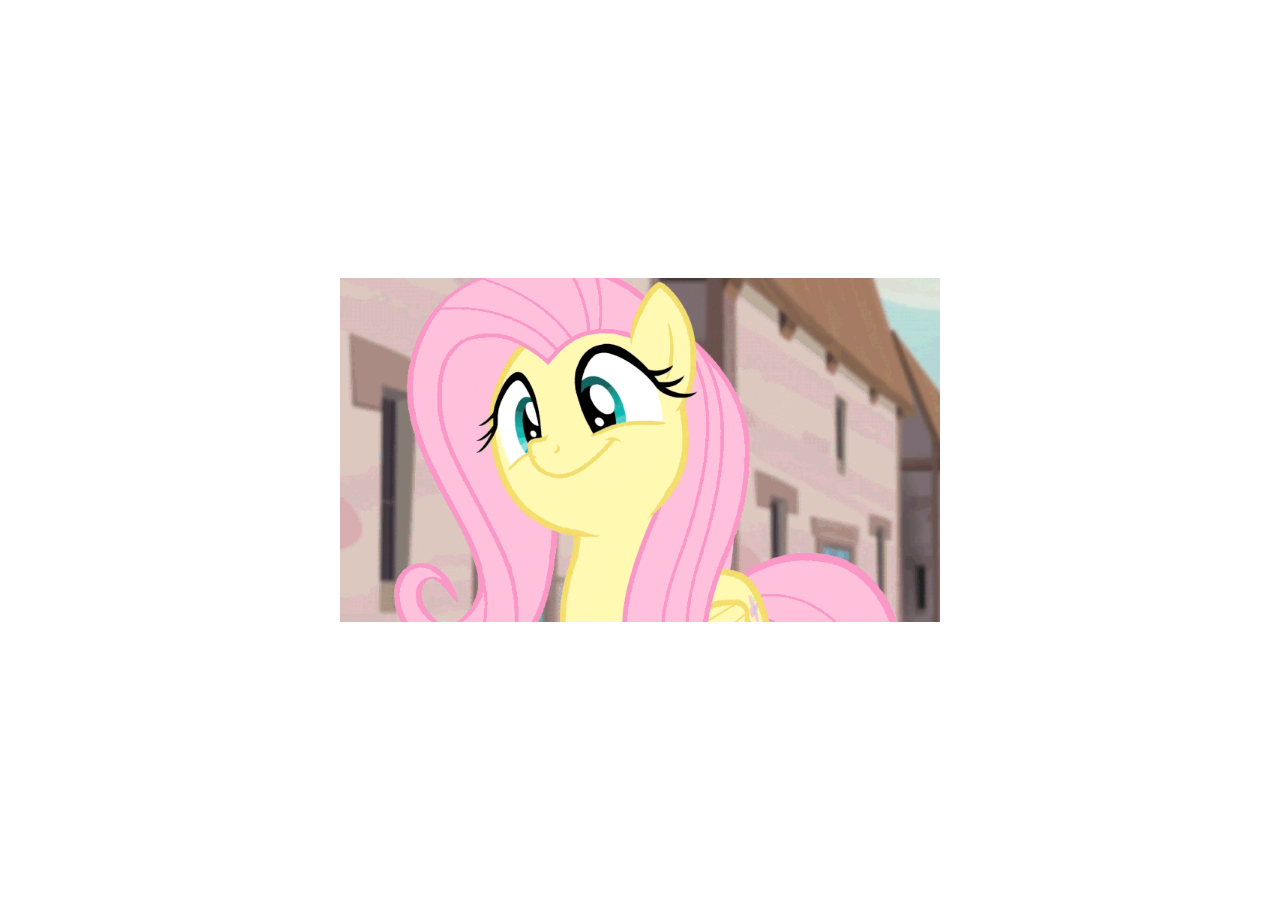
<file: index.html>
<!DOCTYPE html>
<html lang="en">
    <head>
        <title>itzzen.net</title>
        <link rel="stylesheet" href="/style.css">
        <link rel="icon" type="image/x-icon" href="/assets/favicon.png">
        <meta name="viewport" content="initial-scale=1">
    </head>
    <body>
        <img src="/assets/fluttershyvibe.gif" alt="animation of fluttershy moving her head from left to right"/>
    </body>
</html>
</file>
<file: style.css>
body, html {
    width: 100%;
    height: 100%;
    margin: 0;
    padding: 0;
}

body {
    display: flex;
    justify-content: center;
    align-items: center;
}

img {
    width: 100%;
    max-width: 600px;
    padding: 10px;
}
</file>
